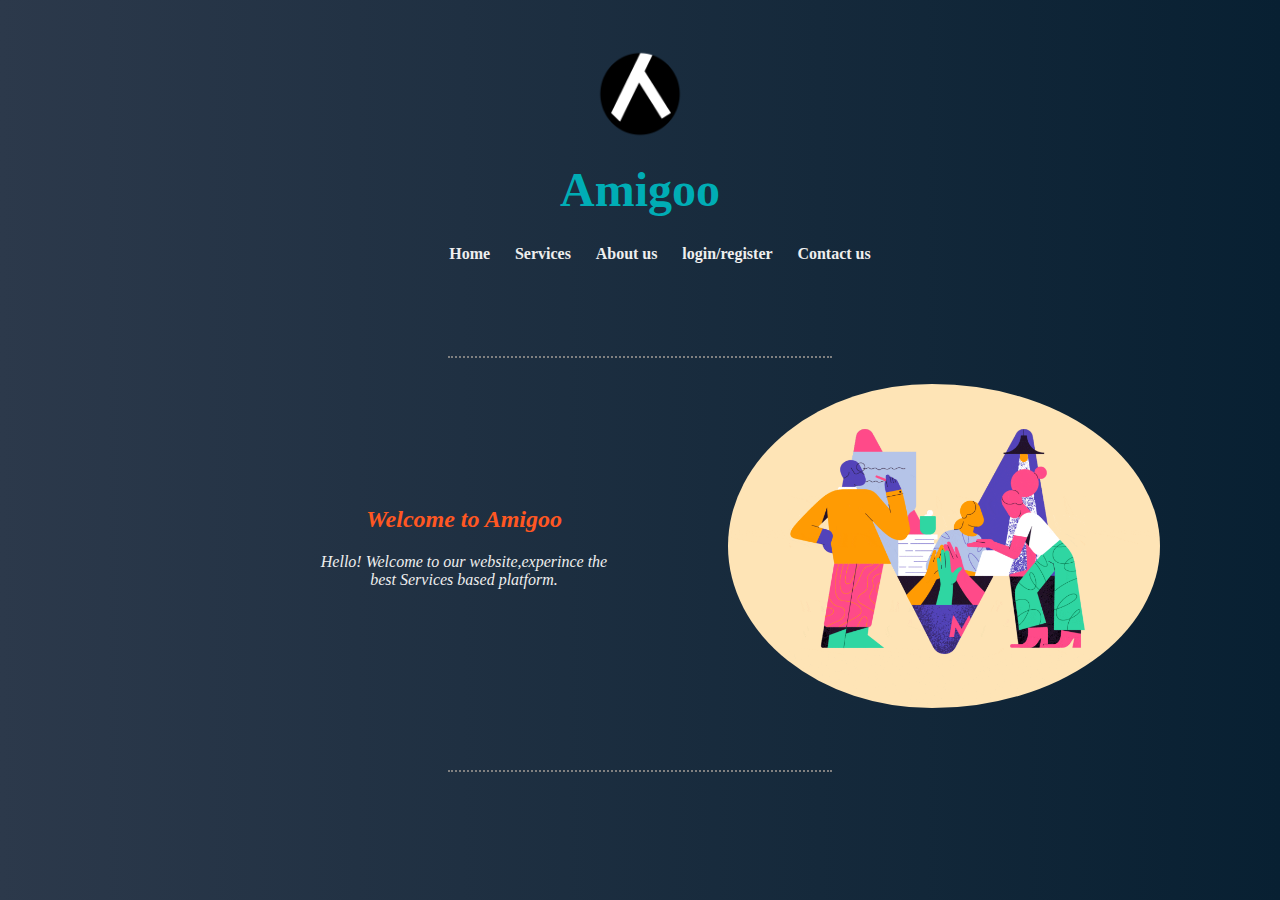
<file: about.html>
<!DOCTYPE html>
<html lang="en">
<head>
    <meta charset="UTF-8">
    <meta http-equiv="X-UA-Compatible" content="IE=edge">
    <meta name="viewport" content="width=device-width, initial-scale=1.0">
    <title>About</title>
    <link rel="stylesheet" href="css/about.css">
</head>
<body>
    <div >
      <input type="checkbox" name="" id="check">
      <label for="check" id="btn_b"><svg xmlns="http://www.w3.org/2000/svg" class="menu" width="30" height="30" style="fill: rgba(255, 255, 255, 1);transform: rotate(180deg);msFilter:progid:DXImageTransform.Microsoft.BasicImage(rotation=2);"><path d="M4 6h16v2H4zm0 5h16v2H4zm0 5h16v2H4z"></path></svg></label>
      <div class="mainmenu">
        <header class="header">
          <a href="#"><img class="logo" src="images/logo.png" alt="logo"></a>
          <br>
          <h1>Amigoo</h1>
        </header>
        <nav class="navbar">
          <ul>
              <li><a id="navname" href="index.html">Home</a></li>
              <li><a id="navname" href="#">Services</a></li>
              <li><a id="navname" href="#">About us</a></li>
              <li><a id="navname" href="login.html">login/register</a></li>
              <li><a id="navname" href="#contactus">Contact us</a></li>
          </ul>
        </nav>
      </div>
      <header class="header1">
        <h1>Amigoo</h1>
    </header>
        
    </div>
    <hr style="border-style: none; border-top-style:dotted ; width: 30%; border-color: gray; border-width: 2.5px;">
    <br>
    <div>
        <div class="content1">
            <div class="content-1-left">
                <h2>Welcome to Amigoo</h2>
                <p id="pid">Hello! Welcome to our website,experince the best Services based platform.</p>
            </div>
            <div class="content-1-right">
                <img src="images/work.gif" alt="">
            </div>
        </div>
    </div>
    <br>
    <br>
    <br>
    <hr style="border-style: none; border-top-style:dotted ; width: 30%; border-color: gray; border-width: 2.5px;">
    <br>
    <br>


</body>
</html>
</file>
<file: css/about.css>
body{
    background: linear-gradient(90deg,#2C394B,#082032);
    font-family: 'Sacramento', cursive;;
    text-align: center;
    margin: 0%;
    padding: 0%;
}

#check{
  display: none;
}
#btn_b{
  visibility: hidden;
}
.menu{
   cursor: pointer;
   margin-right: 0%;
   display: block;

}

.menu:hover{
   transition: 1s;
}
.menu:active{
   transform: scale(2);
}
.header h1{
   margin: 0 auto 0 auto;
   font-size: 3em;
   color: #00ADB5;
   padding: 0%;
   display: inline-block;
   
}
.header h1:hover{
    transform: scale(2);
    cursor: pointer;
}

.logo{
    width: 10%;
}
.logo:hover{
    transform: scale(1.5);
}

.header1{
  visibility: hidden;
}
.navbar ul{
    display: flex;
    text-align: center;
    justify-content: center;
}
.navbar ul li{
    text-decoration: none;
    
    padding: 1%;
    list-style: none;
    font-family: 'Baloo 2', cursive;
}

.navbar ul li a{
    text-decoration: none;
    color: #EEEEEE;
    font-size:1rem;
    font-weight: bold;
    
}
/*.navbar ul li:hover{
  color: rgb(21, 49, 74);
  background: #dff3ff;
  background-image: -webkit-linear-gradient(top, #ffe0c1, #fafafa);
  background-image: -webkit-linear-gradient(bottom, #ffe0c1, #fafafa);
  text-decoration: none;
  border-radius: 15%;

}*/
.navbar ul li a:hover{
    color: rgb(255, 255, 255);
    background: #dff3ff;
    background-image: -webkit-linear-gradient(top, #00ADB5, #00ADB5);
    background-image: -webkit-linear-gradient(bottom, #00ADB5, #00ADB5);
    text-decoration: none;
    border-radius: 1.5rem;
    cursor: pointer;
  }

  .navbar ul li a:active{
   color: #F9ED69;
  }  

  .content1{
    display: flex;
    margin-left: 25%;
    text-align: center;
    align-items: center;
    position: relative;

}
.content-1-left {
    font-family: 'Baloo 2', cursive;
    font-style: italic;
    padding-right: 10%;
    color: #EEEEEE;
    width: 100%;
    
}
.content-1-left h2{
    font-weight: bold;
    color: #FF5722;
}
.content-1-right{
    margin-right: 10%;
}
.content-1-right img{
    width: 90%;
    border-radius: 50%;
    border: black;
    padding-left: 5%;
    display: block;
    
}
/* Three columns side by side */
.column {
    float: left;
    width: 31.3%;
    margin-bottom: 16px;
    padding: 0 8px;
  }
  
  /* Display the columns below each other instead of side by side on small screens */
  @media screen and (max-width: 100%) {
    .column {
      width: 100%;
      display: block;
    }
  }


  
  /* Add some shadows to create a card effect */
  .card {
    box-shadow: 0 4px 8px 0 rgba(0, 0, 0, 0.2);
  }
  #img1 {
    filter: grayscale(100%);
    -webkit-filter: grayscale(100%);
    cursor: pointer;
}

#img1:hover {
    filter: none;
    -webkit-filter: grayscale(0);
}

#img2 {
  filter: grayscale(100%);
  -webkit-filter: grayscale(100%);
  cursor: pointer;
}

#img2:hover {
  filter: none;
  -webkit-filter: grayscale(0);
}
  
  /* Some left and right padding inside the container */
  .container {
    padding: 0 16px;
  }
  
  /* Clear floats */
  .container::after, .row::after {
    content: "";
    clear: both;
    display: table;
  }
  
  .title {
    color: grey;
  }
  
  .button {
    border: none;
    outline: 0;
    display: inline-block;
    padding: 8px;
    color: white;
    background-color: #000;
    text-align: center;
    cursor: pointer;
    width: 100%;
  }
  
  .button:hover {
    background-color: #555;
  }  



@media only screen and (max-width:415px){
    #btn_b{
      visibility:visible;
    }
    .logo{
        width: 25%;
        display: block;
        text-align: left;
    }
    .mainmenu{
        transition: 2s;
        margin-top: -450px;
        margin-left: -250px;
    }
    .header h1{
        margin-left: 2%;
        font-size: 2em;
        color: #00f2ff;
        display:block;
        text-align: left;
        font-family: 'Sacramento', cursive;
        
     }
     .header h1:hover{
        transform: scale(1);
    } 
    .navbar{
        margin-left: -10%;
    }
    .navbar ul{
        display: block;
        text-align: left;
        
    }
    .navbar ul li a{
        text-decoration: none;
        color: #1B262C;
        font-size:0.8rem;
        font-weight: bold;
        
    }
    .navbar ul li a:hover{
        padding-left: 10%;
        cursor: pointer;
      }
  
    .header1 h1{
        visibility: visible;
        font-size: 3em;
        color: #00ADB5;
        padding: 0%;
    }
  #check:checked ~ .mainmenu{
      margin-left: 0px;
      margin-top: 0px;
      background-color: #adfbffad;
    }
}
</file>
